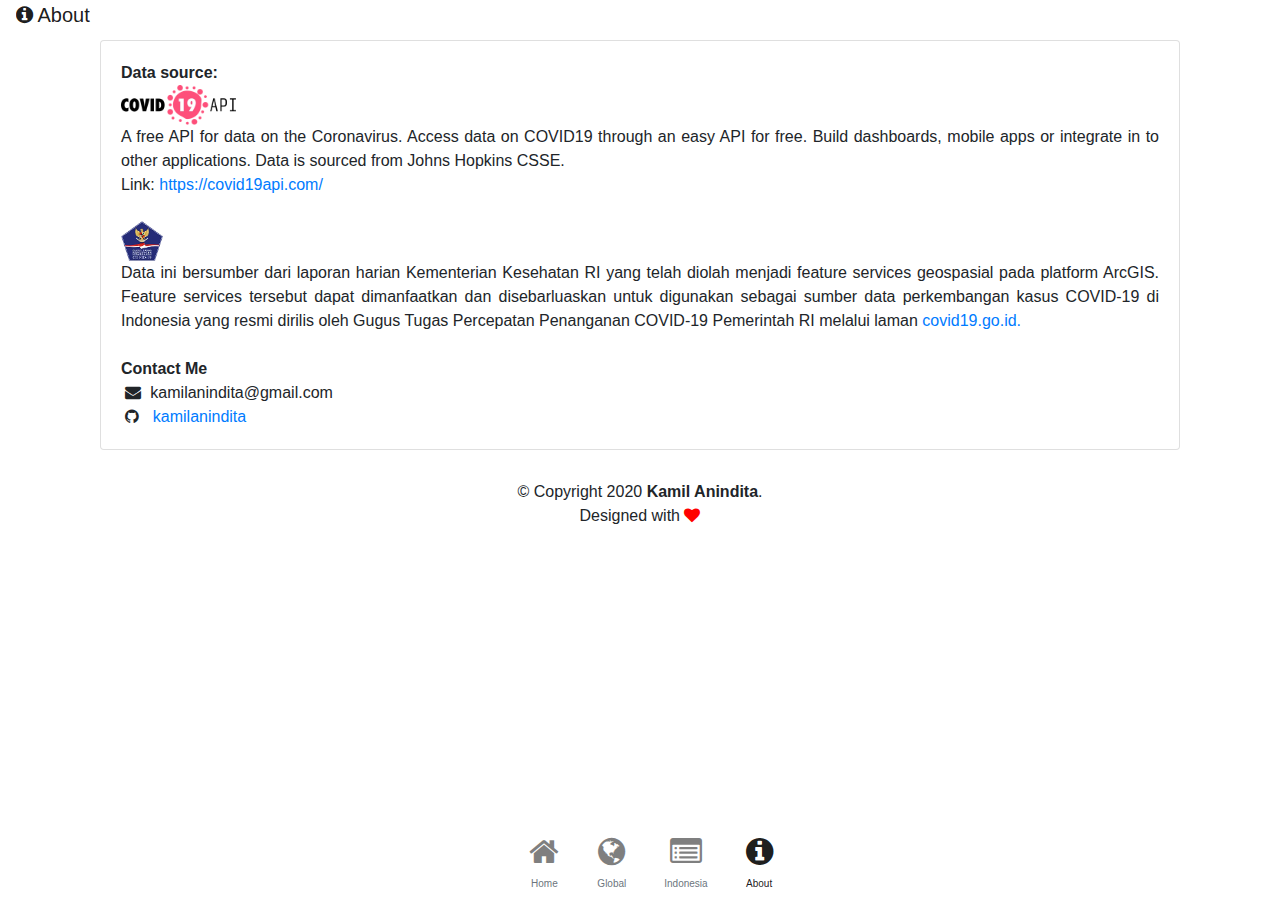
<file: about.html>
<!DOCTYPE html>
<html lang="en">
<head>
  <meta charset="utf-8">
  <meta name="description" content="Monitoring kasus covid di dunia dan indonesia dengan data berasal dari covid19api dan Kemenkes RI">
  <meta http-equiv="X-UA-Compatible" content="ie=edge">
  <meta name="viewport" content="width=device-width, initial-scale=1.0">
  <meta name="theme-color" content="#2196f3"/>
  <link rel="manifest" href="/manifest.json">
  <link rel="apple-touch-icon" href="/images/icons/icon192.png">
  <!-- Favicons -->
  <link rel="icon" type="image/png" href="/images/icon.png">
  <link href="https://maxcdn.bootstrapcdn.com/font-awesome/4.7.0/css/font-awesome.min.css" rel="stylesheet">
  <link rel="stylesheet" href="https://stackpath.bootstrapcdn.com/bootstrap/4.3.1/css/bootstrap.min.css" integrity="sha384-ggOyR0iXCbMQv3Xipma34MD+dH/1fQ784/j6cY/iJTQUOhcWr7x9JvoRxT2MZw1T" crossorigin="anonymous">
  <title>Monvid-19</title>
  <style>
	/* header */
	.navbar-nav.mx-auto.text-center a {
		margin-left: 22px;
	}
	
	/* footer */
	.footer {
		margin-top: 30px;
		left: 0;
		bottom: 0;
		width: 100%;
		text-align: center;
	}
  </style>
</head>
<body>

<header>
    <nav class="navbar fixed-top navbar-expand-lg navbar-light bg-white" style="height:40px;">
      <a class="navbar-brand active" href="about.html" style="margin-top:-10px;"><i class=" fa fa-info-circle fa-1x"></i> About</a>
    </nav>

    <nav class="navbar fixed-bottom navbar-expand navbar-light bg-white" style="height:70px;">
      <div class="collapse navbar-collapse" id="navbarNavAltMarkup">
        <div class="navbar-nav mx-auto text-center">
          <a class="nav-item nav-link" href="index.html">
            <i class="fa fa-home fa-2x"></i><br>
            <small style="font-size:10px;" class="text-muted">Home</small>
          </a>
          <a class="nav-item nav-link" href="details_global.html">
            <i class="fa fa-globe fa-2x"></i><br>
            <small style="font-size:10px;" class="text-muted">Global</small></a>
          <a class="nav-item nav-link" href="details_indonesia.html">
            <i class="fa fa-list-alt fa-2x"></i><br>
            <small style="font-size:10px;" class="text-muted">Indonesia</small></a>
          <a class="nav-item nav-link active" href="about.html">
            <i class=" fa fa-info-circle fa-2x"></i><br>
            <small style="font-size:10px;">About</small></a>
        </div>
      </div>
    </nav>
</header>

<div style="margin-top:40px;" class="container">
  <div class="container-fluid">
    <div class="card text-center">
  <div class="card-body">
    <p class="card-text text-justify">
    <strong>Data source:</strong><br>
    <img  style="text-align:center;" src="/images/logo-covid19api.webp" alt="" height="40px" ><br>
    A free API for data on the Coronavirus.
    Access data on COVID19 through an easy API for free. Build dashboards, mobile apps or integrate in to other applications. Data is sourced from Johns Hopkins CSSE.<br>
    Link: <a href="https://covid19api.com/">https://covid19api.com/</a>
    <br><br>
    <img  style="text-align:center;" src="/images/logo-gugas.webp" alt="" height="40px" ><br>
    Data ini bersumber dari laporan harian Kementerian Kesehatan RI yang telah diolah menjadi feature services geospasial pada platform ArcGIS. Feature services tersebut dapat dimanfaatkan dan disebarluaskan untuk digunakan sebagai sumber data perkembangan kasus COVID-19 di Indonesia yang resmi dirilis oleh Gugus Tugas Percepatan Penanganan COVID-19 Pemerintah RI melalui laman <a href="https://covid19.go.id">covid19.go.id.</a>
    <br><br>
    <strong>Contact Me</strong><br>
    &nbsp;<i class="fa fa-envelope"></i>&nbsp;&nbsp;kamilanindita@gmail.com <br>
    &nbsp;<i class="fa fa-github"></i>&nbsp;&nbsp;&nbsp;<a href="https://github.com/kamilanindita">kamilanindita</a><br>
    </p>
  </div>
</div>

  </div>
</div>


<!-- Footer -->
<footer class="footer">
  <div class="container">
    <div class="copyright">
          &copy; Copyright 2020 <strong>Kamil Anindita</strong>.
        </div>
        <div class="credits">
          Designed with <strong><i class="fa fa-heart" style="color:red"></i></strong></a>
        </div>
  </div>
</footer>
<br>
<br>
<br>

<script src="https://code.jquery.com/jquery-3.3.1.slim.min.js" integrity="sha384-q8i/X+965DzO0rT7abK41JStQIAqVgRVzpbzo5smXKp4YfRvH+8abtTE1Pi6jizo" crossorigin="anonymous"></script>
<script src="https://cdnjs.cloudflare.com/ajax/libs/popper.js/1.14.7/umd/popper.min.js" integrity="sha384-UO2eT0CpHqdSJQ6hJty5KVphtPhzWj9WO1clHTMGa3JDZwrnQq4sF86dIHNDz0W1" crossorigin="anonymous"></script>
<script src="https://stackpath.bootstrapcdn.com/bootstrap/4.3.1/js/bootstrap.min.js" integrity="sha384-JjSmVgyd0p3pXB1rRibZUAYoIIy6OrQ6VrjIEaFf/nJGzIxFDsf4x0xIM+B07jRM" crossorigin="anonymous"></script>
<script src="/js/main.js"></script>


</body>
</html>
</file>
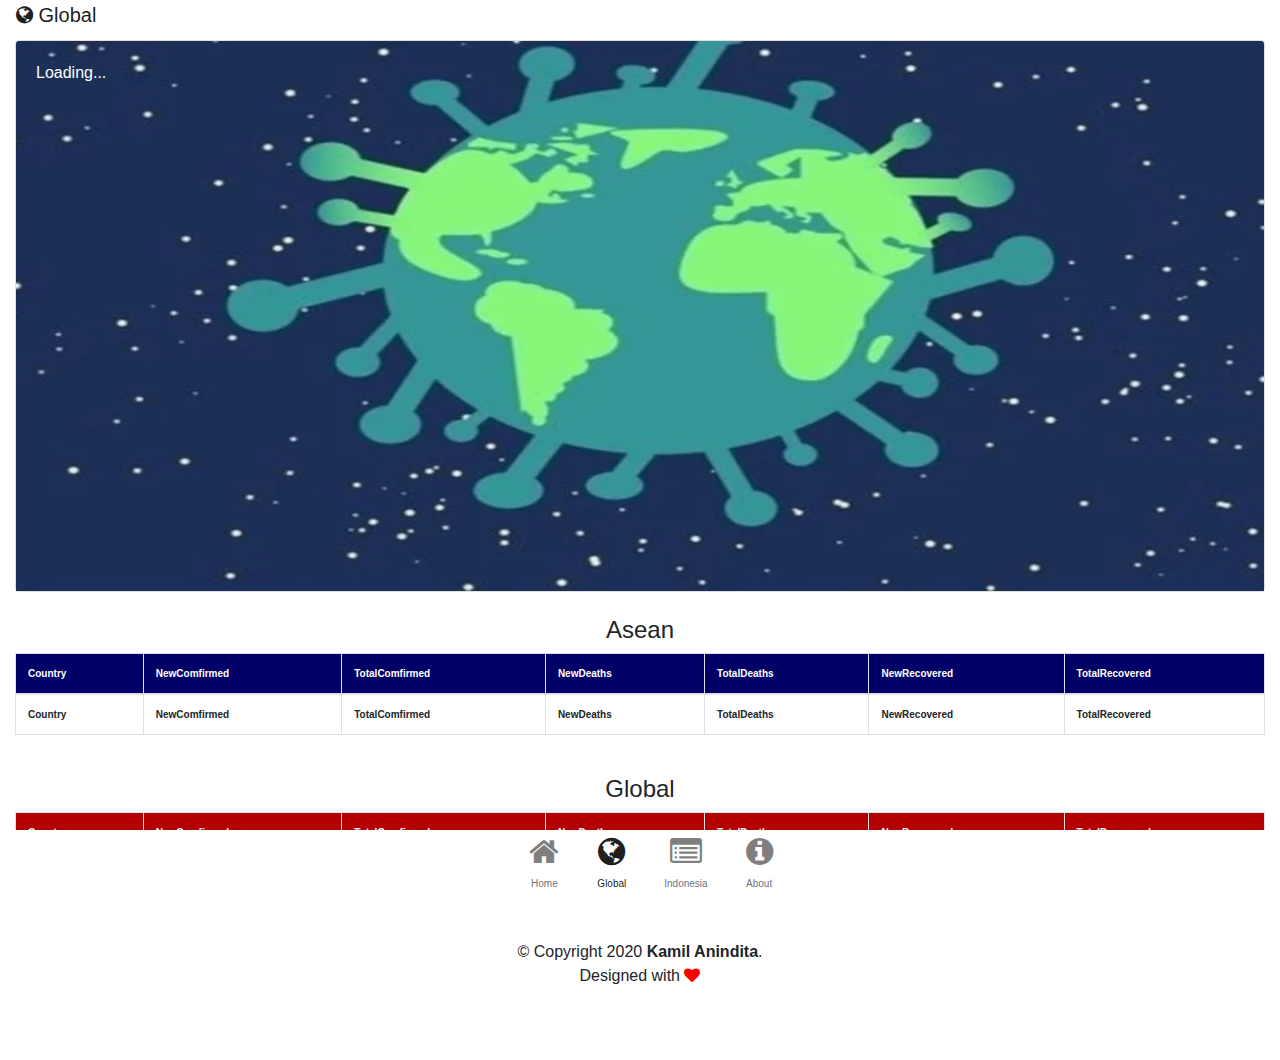
<file: details_global.html>
<!DOCTYPE html>
<html lang="en">
<head>
  <meta charset="utf-8">
  <meta name="description" content="Monitoring kasus covid di dunia dan indonesia dengan data berasal dari covid19api dan Kemenkes RI">
  <meta http-equiv="X-UA-Compatible" content="ie=edge">
  <meta name="viewport" content="width=device-width, initial-scale=1.0">
  <meta name="theme-color" content="#2196f3"/>
  <link rel="manifest" href="/manifest.json">
  <link rel="apple-touch-icon" href="/images/icons/icon192.png">
  <!-- Favicons -->
  <link rel="icon" type="image/png" href="/images/icon.png">
  <link href="https://maxcdn.bootstrapcdn.com/font-awesome/4.7.0/css/font-awesome.min.css" rel="stylesheet">
  <link rel="stylesheet" href="https://stackpath.bootstrapcdn.com/bootstrap/4.3.1/css/bootstrap.min.css" integrity="sha384-ggOyR0iXCbMQv3Xipma34MD+dH/1fQ784/j6cY/iJTQUOhcWr7x9JvoRxT2MZw1T" crossorigin="anonymous">
  <link href="https://cdn.datatables.net/1.10.21/css/dataTables.bootstrap4.min.css" rel="stylesheet">
  <title>Monvid-19</title>
  <style>
	/* header */
	.navbar-nav.mx-auto.text-center a {
		margin-left: 22px;
	}
	
	/* footer */
	.footer {
		margin-top: 30px;
		left: 0;
		bottom: 0;
		width: 100%;
		text-align: center;
	}
  </style>
</head>
<body>
<header>
    <nav class="navbar fixed-top navbar-expand-lg navbar-light bg-white" style="height:40px;">
      <a class="navbar-brand active" href="details_global.html" style="margin-top:-10px;"><i class=" fa fa-globe fa-1x"></i> Global</a>
    </nav>

    <nav class="navbar fixed-bottom navbar-expand navbar-light bg-white" style="height:70px;">
      <div class="collapse navbar-collapse" id="navbarNavAltMarkup">
        <div class="navbar-nav mx-auto text-center">
          <a class="nav-item nav-link" href="index.html">
            <i class="fa fa-home fa-2x"></i><br>
            <small style="font-size:10px;" class="text-muted">Home</small>
          </a>
          <a class="nav-item nav-link active" href="details_global.html">
            <i class="fa fa-globe fa-2x"></i><br>
            <small style="font-size:10px;">Global</small></a>
          <a class="nav-item nav-link" href="details_indonesia.html">
            <i class="fa fa-list-alt fa-2x"></i><br>
            <small style="font-size:10px;" class="text-muted">Indonesia</small></a>
          <a class="nav-item nav-link" href="about.html">
            <i class="fa fa-info-circle fa-2x"></i><br>
            <small style="font-size:10px;" class="text-muted">About</small></a>
        </div>
      </div>
    </nav>
</header>


<div style="margin-top:40px;" class="container-fluid">
    <div class="row">
      <div class="col-sm-12">
        <div class="card text-white">
          <img class="card-img-top" src="/images/global.webp" style="min-height:200px;max-height:550px" alt="global">
          <div class="card-img-overlay">
            <div id="globals" class="card-text">Loading...</div>
          </div>
        </div>
      </div>
    </div>
  </div>
  <br>
  <div class="container-fluid">
    <h4 class="text-center">Asean</h4>
    <div class="table-responsive" style="font-size:10px;">
    <table id="tbl_asean" class="table table-striped table-bordered" style="width:100%;">
            <thead>
                <tr style="background-color:#000066; color:#fff">
                    <th>Country</th>
                    <th>NewComfirmed</th>
                    <th>TotalComfirmed</th>
                    <th>NewDeaths</th>
                    <th>TotalDeaths</th>
                    <th>NewRecovered</th>
                    <th>TotalRecovered</th>
                </tr>
            </thead>
            <tbody id="tabel_asean">
            </tbody>
            <tfoot>
                <tr>
                    <th>Country</th>
                    <th>NewComfirmed</th>
                    <th>TotalComfirmed</th>
                    <th>NewDeaths</th>
                    <th>TotalDeaths</th>
                    <th>NewRecovered</th>
                    <th>TotalRecovered</th>
                </tr>
            </tfoot>
        </table>
      </div>
  </div>
  <br>
  <div class="container-fluid">
    <h4 class="text-center">Global</h4>
    <div class="table-responsive" style="font-size:10px;">
    <table id="tbl_country" class="table table-striped table-bordered" style="width:100%;">
            <thead>
                <tr style="background-color:#b30000; color:#fff">
                    <th>Country</th>
                    <th>NewComfirmed</th>
                    <th>TotalComfirmed</th>
                    <th>NewDeaths</th>
                    <th>TotalDeaths</th>
                    <th>NewRecovered</th>
                    <th>TotalRecovered</th>
                </tr>
            </thead>
            <tbody id="tabel_country">
            </tbody>
            <tfoot>
                <tr>
                    <th>Country</th>
                    <th>NewComfirmed</th>
                    <th>TotalComfirmed</th>
                    <th>NewDeaths</th>
                    <th>TotalDeaths</th>
                    <th>NewRecovered</th>
                    <th>TotalRecovered</th>
                </tr>
            </tfoot>
        </table>
      </div>
</div>


<!-- Footer -->
<footer class="footer">
  <div class="container">
    <div class="copyright">
          &copy; Copyright 2020 <strong>Kamil Anindita</strong>.
        </div>
        <div class="credits">
          Designed with <strong><i class="fa fa-heart" style="color:red"></i></strong></a>
        </div>
  </div>
</footer>
<br>
<br>
<br>

<script  type="text/javascript" src="https://code.jquery.com/jquery-3.5.1.js"></script>
<script src="https://cdnjs.cloudflare.com/ajax/libs/popper.js/1.14.7/umd/popper.min.js" integrity="sha384-UO2eT0CpHqdSJQ6hJty5KVphtPhzWj9WO1clHTMGa3JDZwrnQq4sF86dIHNDz0W1" crossorigin="anonymous"></script>
<script src="https://stackpath.bootstrapcdn.com/bootstrap/4.3.1/js/bootstrap.min.js" integrity="sha384-JjSmVgyd0p3pXB1rRibZUAYoIIy6OrQ6VrjIEaFf/nJGzIxFDsf4x0xIM+B07jRM" crossorigin="anonymous"></script>
<script src="/js/main.js"></script>

<script  type="text/javascript" src="https://cdn.datatables.net/1.10.21/js/jquery.dataTables.min.js"></script>
<script  type="text/javascript" src="https://cdn.datatables.net/1.10.21/js/dataTables.bootstrap4.min.js"></script>

<script>
$(document).ready(function(){

  $.get("https://api.covid19api.com/summary", function(data){
    //summary globals
    var dataResults ="<table>"
                    +"<tr>"
                    +"<td><strong>NewConfirmed</strong></td>"
                    +"<td><strong>: "+ data.Global.NewConfirmed +"</strong></td>"
                    +"</tr>"
                    +"<tr>"
                    +"<td><strong>TotalConfirmed</strong></td>"
                    +"<td><strong>: "+ data.Global.TotalConfirmed +"</strong></td>"
                    +"</tr>"
                    +"<tr>"
                    +"<td><strong>NewDeaths</strong></td>"
                    +"<td><strong>: "+ data.Global.NewDeaths +"</strong></td>"
                    +"</tr>"
                    +"<tr>"
                    +"<td><strong>TotalDeaths</strong></td>"
                    +"<td><strong>: "+ data.Global.TotalDeaths +"</strong></td>"
                    +"</tr>"
                    +"<tr>"
                    +"<td><strong>NewRecovered</strong></td>"
                    +"<td><strong>: "+ data.Global.NewRecovered +"</strong></td>"
                    +"</tr>"
                    +"<tr>"
                    +"<td><strong>TotalRecovered</strong></td>"
                    +"<td><strong>: "+ data.Global.TotalRecovered +"</strong></td>"
                    +"</tr>"
                    +"</table>";
    $('#globals').html(dataResults)

    //asean
    var dataAseanResults;
    $.each(data.Countries, function(key, items){
      if(items.CountryCode == 'BN' || items.CountryCode == 'ID' || items.CountryCode == 'KH' || items.CountryCode == 'LA' || items.CountryCode == 'MM' || items.CountryCode == 'MY' || items.CountryCode == 'PH' || items.CountryCode == 'SG' || items.CountryCode == 'TH' || items.CountryCode == 'TL' || items.CountryCode == 'VN'){
        dataAseanResults +="<tr>"
                      +"<th>" + items.Country +"</th>"
                      +"<td>" + items.NewConfirmed +"</td>"
                      +"<td>" + items.TotalConfirmed +"</td>"
                      +"<td>" + items.NewDeaths +"</td>"
                      +"<td>" + items.TotalDeaths +"</td>"
                      +"<td>" + items.NewRecovered +"</td>"
                      +"<td>" + items.TotalRecovered +"</td>"
                      "</tr>";
      }
    })
    $('#tabel_asean').html(dataAseanResults)
    $('#tbl_asean').DataTable( {
        "lengthMenu": [[5, 8, -1], [5, 8, "All"]]
    } );
    //global
    var dataCountryResults=''
    $.each(data.Countries, function(key, items){
    dataCountryResults +="<tr>"
                    +"<th>" + items.Country +"</th>"
                    +"<td>" + items.NewConfirmed +"</td>"
                    +"<td>" + items.TotalConfirmed +"</td>"
                    +"<td>" + items.NewDeaths +"</td>"
                    +"<td>" + items.TotalDeaths +"</td>"
                    +"<td>" + items.NewRecovered +"</td>"
                    +"<td>" + items.TotalRecovered +"</td>"
                    "</tr>";
    })
    $('#tabel_country').html(dataCountryResults)
    $('#tbl_country').DataTable( {
        "lengthMenu": [[5, 10, 25, 50, 100], [5, 10, 25, 50, 100]]
    } );

  //end get
  })


})
</script>

</body>
</html>
</file>
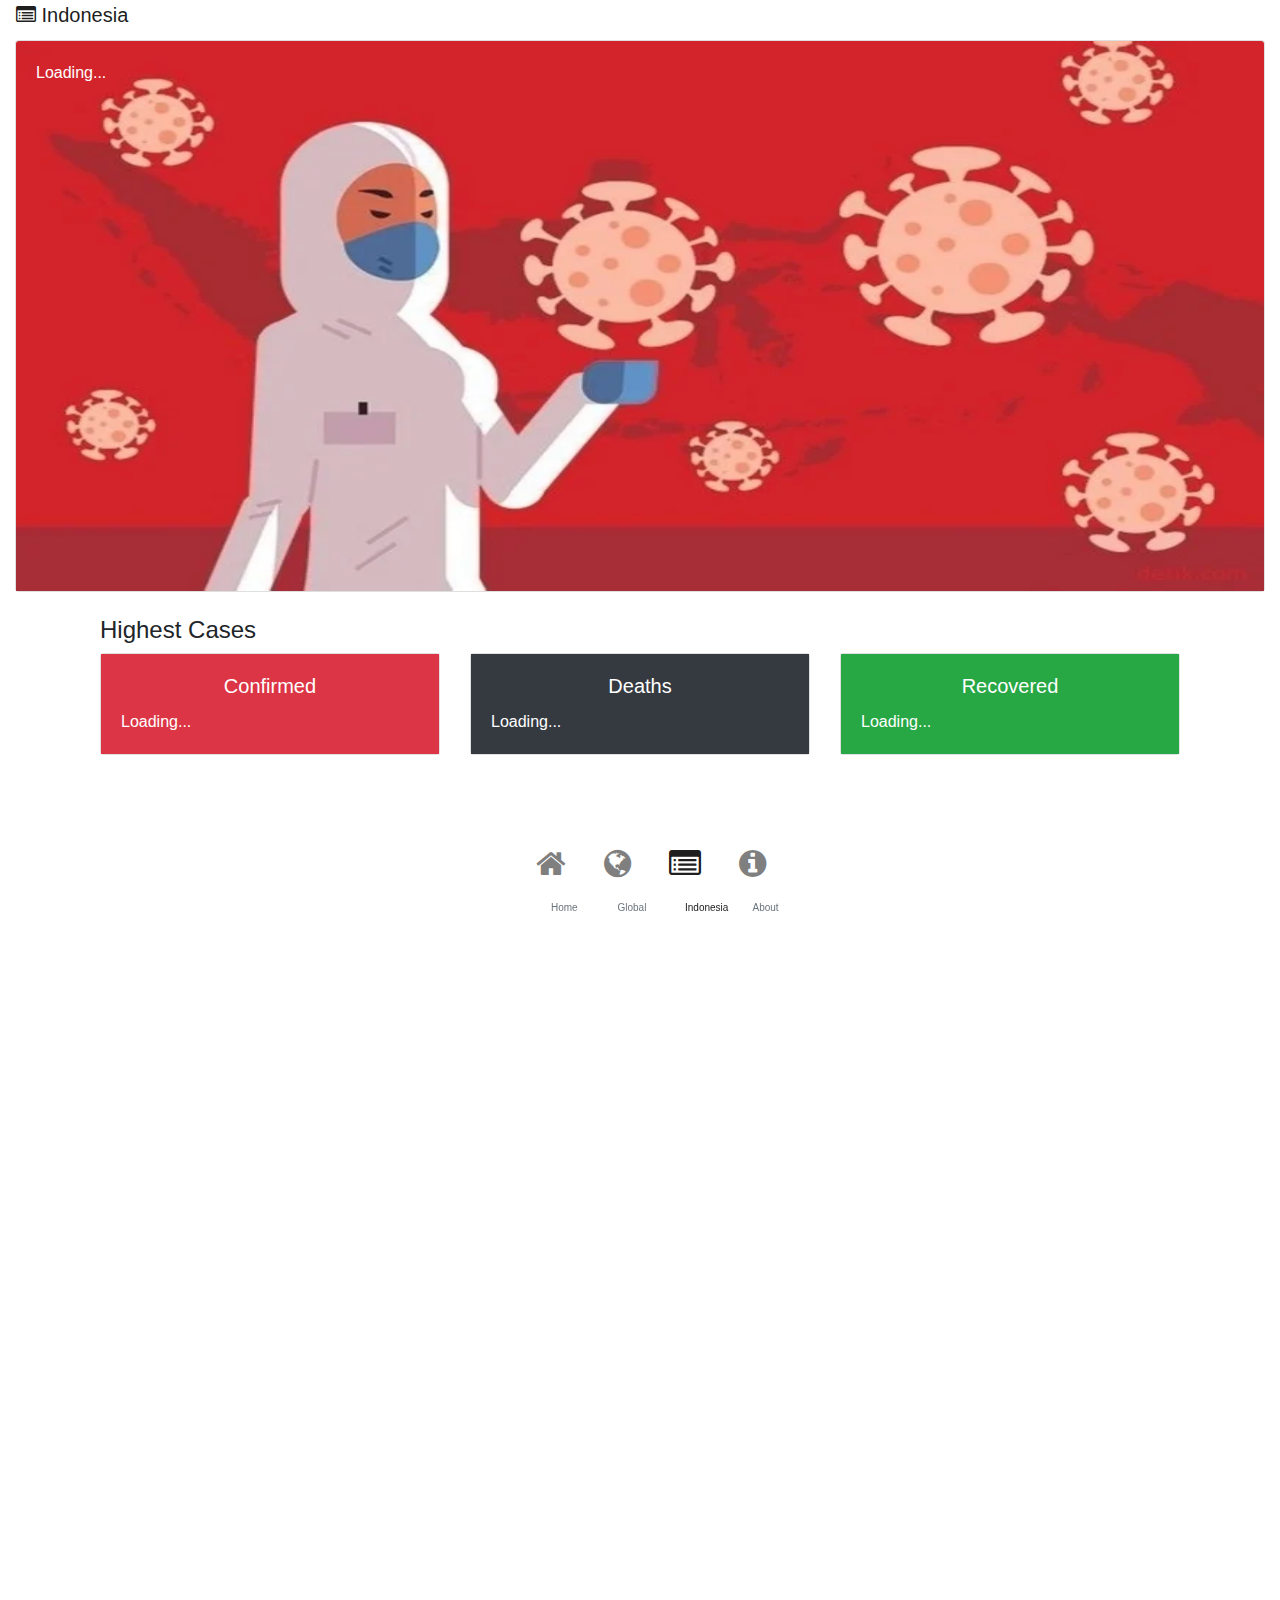
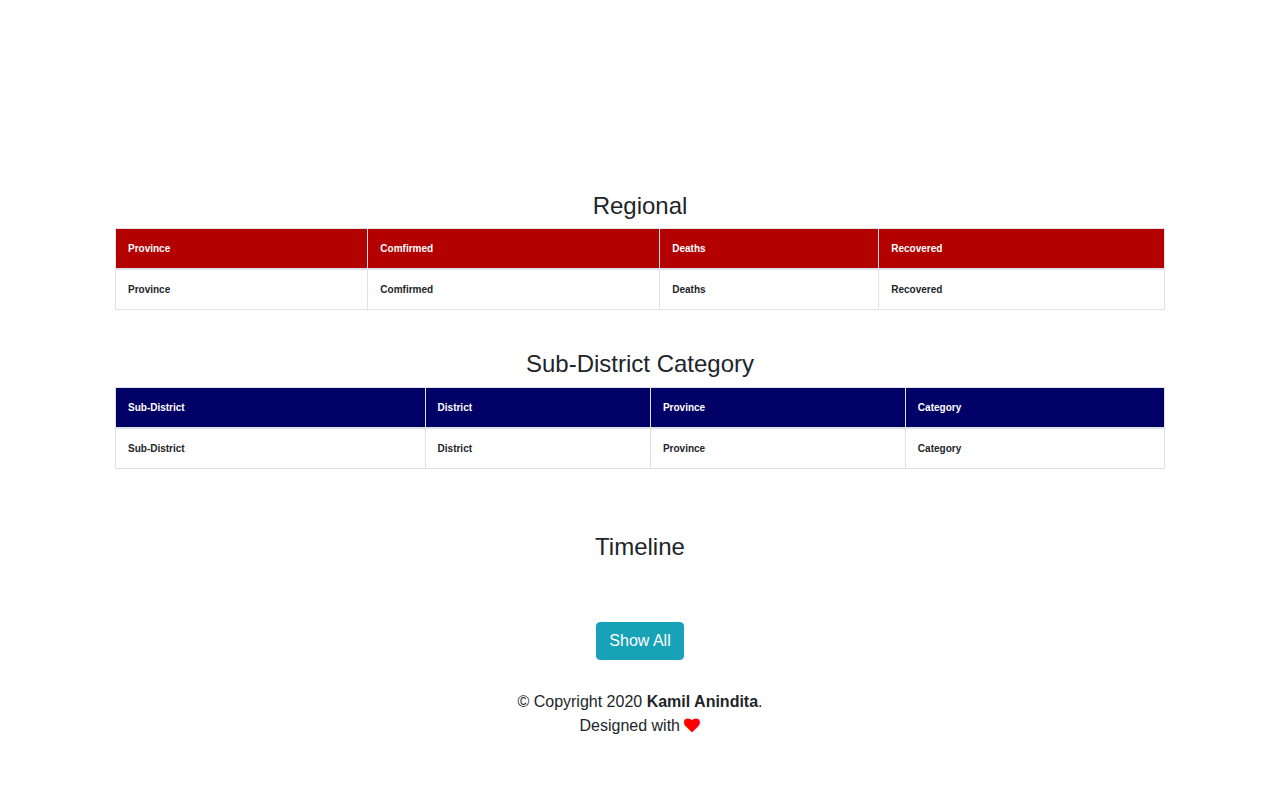
<file: details_indonesia.html>
<!DOCTYPE html>
<html lang="en">
<head>
  <meta charset="utf-8">
  <meta name="description" content="Monitoring kasus covid di dunia dan indonesia dengan data berasal dari covid19api dan Kemenkes RI">
  <meta http-equiv="X-UA-Compatible" content="ie=edge">
  <meta name="viewport" content="width=device-width, initial-scale=1.0">
  <meta name="theme-color" content="#2196f3"/>
  <link rel="apple-touch-icon" href="/images/icons/icon192.png">

  <link rel="manifest" href="/manifest.json">
  <!-- Favicons -->
  <link rel="icon" type="image/png" href="/images/icon.png">
  <link href="https://maxcdn.bootstrapcdn.com/font-awesome/4.7.0/css/font-awesome.min.css" rel="stylesheet">
  <link rel="stylesheet" href="/css/timeline.css">
  <link rel="stylesheet" href="https://stackpath.bootstrapcdn.com/bootstrap/4.3.1/css/bootstrap.min.css" integrity="sha384-ggOyR0iXCbMQv3Xipma34MD+dH/1fQ784/j6cY/iJTQUOhcWr7x9JvoRxT2MZw1T" crossorigin="anonymous">
  <link href="https://cdn.datatables.net/1.10.21/css/dataTables.bootstrap4.min.css" rel="stylesheet">
  <title>Monvid-19</title>
  <style>
	/* header */
	.navbar-nav.mx-auto.text-center a {
		margin-left: 22px;
	}

	/* footer */
	.footer {
		margin-top: 30px;
		left: 0;
		bottom: 0;
		width: 100%;
		text-align: center;
	}

	/* chart */
	.highcharts-figure, .highcharts-data-table table {
	min-width: 270px;
	max-width: 1200px;
	margin: 1em auto;
	}

	.highcharts-data-table table {
	font-family: Verdana, sans-serif;
	border-collapse: collapse;
	border: 1px solid #EBEBEB;
	margin: 10px auto;
	text-align: center;
	width: 100%;
	max-width: 500px;
	}
	.highcharts-data-table caption {
	  padding: 1em 0;
	  font-size: 1.2em;
	  color: #555;
	}
	.highcharts-data-table th {
	font-weight: 600;
	  padding: 0.5em;
	}
	.highcharts-data-table td, .highcharts-data-table th, .highcharts-data-table caption {
	  padding: 0.5em;
	}
	.highcharts-data-table thead tr, .highcharts-data-table tr:nth-child(even) {
	  background: #f8f8f8;
	}
	.highcharts-data-table tr:hover {
	  background: #f1f7ff;
	}

 .embed-container {
   position: relative; padding-bottom: 80%; height: 0; max-width: 100%;}
 .embed-container iframe, .embed-container object, .embed-container iframe{
   position: absolute; top: 0; left: 0; width: 100%; height: 100%;}
  small{
    position: absolute; z-index: 40; bottom: 0; margin-bottom: -15px;}
  </style>
</head>
<body>
<header>

    <nav class="navbar fixed-top navbar-expand-lg navbar-light bg-white" style="height:40px;">
      <a class="navbar-brand active" href="details_indonesia.html" style="margin-top:-10px;"><i class=" fa fa-list-alt fa-1x"></i> Indonesia</a>
    </nav>

    <nav class="navbar fixed-bottom navbar-expand navbar-light bg-white" style="height:70px;">
      <div class="collapse navbar-collapse" id="navbarNavAltMarkup">
        <div class="navbar-nav mx-auto text-center">
          <a class="nav-item nav-link" href="index.html">
            <i class="fa fa-home fa-2x"></i><br>
            <small style="font-size:10px;" class="text-muted">Home</small>
          </a>
          <a class="nav-item nav-link" href="details_global.html">
            <i class="fa fa-globe fa-2x"></i><br>
            <small style="font-size:10px;" class="text-muted">Global</small></a>
          <a class="nav-item nav-link active" href="details_indonesia.html">
            <i class="fa fa-list-alt fa-2x"></i><br>
            <small style="font-size:10px;">Indonesia</small></a>
          <a class="nav-item nav-link" href="about.html">
            <i class="fa fa-info-circle fa-2x"></i><br>
            <small style="font-size:10px;" class="text-muted">About</small></a>
        </div>
      </div>
    </nav>
</header>


<div style="margin-top:40px;" class="container-fluid">
    <div class="row">
      <div class="col-sm-12">
        <div class="card text-white">
          <img class="card-img-top" src="/images/indo.webp" style="min-height:200px;max-height:550px" alt="indonesia">
          <div class="card-img-overlay">
            <div id="indonesia" class="card-text">Loading...</div>
          </div>
        </div>
      </div>
    </div>
  </div>
</div>
<br>
<div class="container">
  <div class="container-fluid">
    <h4>Highest Cases</h4>
    <div class="row">
      <div class="col-sm-4" style="max-height:110px">
        <div class="card text-white">
          <div class="card-body bg-danger">
            <h5 class="card-title text-center">Confirmed</h5>
            <div id="confirmed" class="card-text">Loading...</div>
          </div>
        </div>
      </div>
      <div class="col-sm-4" style="max-height:110px">
        <div class="card text-white">
          <div class="card-body bg-dark">
            <h5 class="card-title text-center">Deaths</h5>
            <div id="meninggal" class="card-text">Loading...</div>
          </div>
        </div>
      </div>
      <div class="col-sm-4" style="max-height:20px">
          <div class="card text-white">
            <div class="card-body bg-success">
              <h5 class="card-title text-center">Recovered</h5>
              <div id="sembuh" class="card-text">Loading...</div>
            </div>
          </div>
      </div>
    </div>
  </div>
</div>
<br>
<br>
<br>
<div class="container">
  <div class="container-fluid">
    <figure class="highcharts-figure">
        <div id="container"></div>
    </figure>
    <br>
    <h4>ArcGIS</h4>
    <div class="embed-container"><iframe width="500" height="300" frameborder="0" scrolling="no" marginheight="0" marginwidth="0" title="Covid-19 di Indonesia Terkonfirmasi : 27.549; Sembuh: 7.935; Meninggal: 1.663 (2 Juni 2020)" src="//www.arcgis.com/apps/Embed/index.html?webmap=7b6a31c5054342018a99490048e4190e&extent=87.9643,-12.6364,152.8276,29.0021&zoom=true&previewImage=false&scale=true&disable_scroll=true&theme=light"></iframe></div>
    <br>
</div>
<div class="container">
  <div class="container-fluid">
    <h4 class="text-center">Regional</h4>
    <div class="table-responsive" style="font-size:10px;">
    <table id="tbl_provinsi" class="table table-striped table-bordered" style="width:100%;">
            <thead>
                <tr style="background-color:#b30000;color:#fff;">
                    <th>Province</th>
                    <th>Comfirmed</th>
                    <th>Deaths</th>
                    <th>Recovered</th>
                </tr>
            </thead>
            <tbody id="tabel_provinsi">
            </tbody>
            <tfoot>
                <tr>
                    <th>Province</th>
                    <th>Comfirmed</th>
                    <th>Deaths</th>
                    <th>Recovered</th>
                </tr>
            </tfoot>
        </table>
      </div>
  </div>
</div>
<br>
<div class="container">
  <div class="container-fluid">
    <h4 class="text-center">Sub-District Category</h4>
    <div class="table-responsive" style="font-size:10px;">
    <table id="tbl_kecamatan" class="table table-striped table-bordered" style="width:100%;">
            <thead>
                <tr style="background-color:#000066;color:#fff;">
                    <th>Sub-District</th>
                    <th>District</th>
                    <th>Province</th>
                    <th>Category</th>
                </tr>
            </thead>
            <tbody id="tabel_kecamatan">
            </tbody>
            <tfoot>
                <tr>
                    <th>Sub-District</th>
                    <th>District</th>
                    <th>Province</th>
                    <th>Category</th>
                </tr>
            </tfoot>
        </table>
      </div>
  </div>
</div>
<br>
<div class="container">
  <div class="container-fluid">
  <br>
    <h4 class="card-title text-center">Timeline</h4>
    <br>
    <div class="row">
        <div class="col-md-12">
            <div class="main-timeline4">
                <div id="timeline"></div>
                <div id="alltimeline" style="display:none;"></div>
            </div>
            <br>
            <div class="text-center">
              <button class="btn btn-info" onclick="myTimeline()" id="btn-timeline">Show All</button>
			</div>
        </div>
    </div>
  </div>
</div>


<!-- Footer -->
<footer class="footer">
  <div class="container">
    <div class="copyright">
          &copy; Copyright 2020 <strong>Kamil Anindita</strong>.
        </div>
        <div class="credits">
          Designed with <strong><i class="fa fa-heart" style="color:red"></i></strong></a>
        </div>
  </div>
</footer>
<br>
<br>
<br>

<script  type="text/javascript" src="https://code.jquery.com/jquery-3.5.1.js"></script>
<script src="https://cdnjs.cloudflare.com/ajax/libs/popper.js/1.14.7/umd/popper.min.js" integrity="sha384-UO2eT0CpHqdSJQ6hJty5KVphtPhzWj9WO1clHTMGa3JDZwrnQq4sF86dIHNDz0W1" crossorigin="anonymous"></script>
<script src="https://stackpath.bootstrapcdn.com/bootstrap/4.3.1/js/bootstrap.min.js" integrity="sha384-JjSmVgyd0p3pXB1rRibZUAYoIIy6OrQ6VrjIEaFf/nJGzIxFDsf4x0xIM+B07jRM" crossorigin="anonymous"></script>
<script src="/js/main.js"></script>

<script src="https://code.highcharts.com/highcharts.js"></script>
<script src="https://code.highcharts.com/modules/series-label.js"></script>
<script src="https://code.highcharts.com/modules/exporting.js"></script>
<script src="https://code.highcharts.com/modules/export-data.js"></script>
<script src="https://code.highcharts.com/modules/accessibility.js"></script>


<script  type="text/javascript" src="https://cdn.datatables.net/1.10.21/js/jquery.dataTables.min.js"></script>
<script  type="text/javascript" src="https://cdn.datatables.net/1.10.21/js/dataTables.bootstrap4.min.js"></script>


<script>

function myTimeline(){
  var y = document.getElementById("timeline");
  var x = document.getElementById("alltimeline");
  if (x.style.display === "none") {
    x.style.display = "block";
    y.style.display = "none";
    document.getElementById('btn-timeline').innerHTML='Show Less'
  } else {
    x.style.display = "none";
    y.style.display = "block";
    document.getElementById('btn-timeline').innerHTML='Show All'
  }
}

$(document).ready(function(){

  $.get("https://services5.arcgis.com/VS6HdKS0VfIhv8Ct/arcgis/rest/services/Statistik_Perkembangan_COVID19_Indonesia/FeatureServer/0/query?where=1%3D1&objectIds=&time=&resultType=none&outFields=*&returnIdsOnly=false&returnUniqueIdsOnly=false&returnCountOnly=false&returnDistinctValues=false&cacheHint=false&orderByFields=&groupByFieldsForStatistics=&outStatistics=&having=&resultOffset=&resultRecordCount=&sqlFormat=none&f=pjson&token=", function(data){
    var obj = JSON.parse(data);
    //paling Tertinggi
    var jml_baru_per_hari=[]
    var jml_meni_per_hari=[]
    var jml_semb_per_hari=[]
    var hari=[]
    var resultDataTimeline=''
    var arr=[]
	var lessarr=[]
    $.each(obj.features, function(key, items){
      if (items.attributes.Jumlah_Kasus_Kumulatif !=null) {
        var ts = new Date(items.attributes.Tanggal);
        jml_baru_per_hari.push(items.attributes.Jumlah_Kasus_Baru_per_Hari)
        jml_meni_per_hari.push(items.attributes.Jumlah_Kasus_Meninggal_per_Hari)
        jml_semb_per_hari.push(items.attributes.Jumlah_Kasus_Sembuh_per_Hari)
        hari.push(ts.toDateString())

        resultDataTimeline ="<div class='timeline'>"
            +"<span class='timeline-icon'></span>"
            +"<span class='year'>" + ts.toDateString() + "</span>"
            +"<div class='timeline-content'>"
            +"<p class='description'>"
            +"NewConfirmed   : " + items.attributes.Jumlah_Kasus_Baru_per_Hari +"<br>"
            +"TotalConfirmed   : " + items.attributes.Jumlah_Kasus_Kumulatif +"<br>"
            +"NewDeaths      : " + items.attributes.Jumlah_Kasus_Meninggal_per_Hari +"<br>"
            +"TotalDeaths      : " + items.attributes.Jumlah_Pasien_Meninggal +"<br>"
            +"NewRecovered   : " + items.attributes.Jumlah_Kasus_Sembuh_per_Hari +"<br>"
            +"TotalRecovered   : " + items.attributes.Jumlah_Pasien_Sembuh +"</p>"
            "</div></div>";
        arr.push(resultDataTimeline)
      }
    })

    var positifMax=Math.max(...jml_baru_per_hari)
    var indexPos = jml_baru_per_hari.indexOf(positifMax);

    var meninggalMax=Math.max(...jml_meni_per_hari)
    var indexMen = jml_meni_per_hari.indexOf(meninggalMax);

    var sembuhMax=Math.max(...jml_semb_per_hari)
    var indexSem = jml_semb_per_hari.indexOf(sembuhMax);

    var postPositif ="<div class='text-center'>"
                    +"<p><strong>"
                    + hari[indexPos] +"<br>"
                    + positifMax
                    + "</strong></p>"
                    "</div>";

    var postMeninggal ="<div class='text-center'>"
                    +"<p><strong>"
                    + hari[indexMen] +"<br>"
                    + meninggalMax
                    + "</strong></p>"
                    "</div>";

    var postSembuh ="<div class='text-center'>"
                    +"<p><strong>"
                    + hari[indexSem] +"<br>"
                    + sembuhMax
                    + "</strong></p>"
                    "</div>";

    $('#confirmed').html(postPositif)
    $('#meninggal').html(postMeninggal)
    $('#sembuh').html(postSembuh)
    arr.reverse()
    $('#alltimeline').html(arr)
    lessarr=arr.slice(0, 10);
    $('#timeline').html(lessarr)

    Highcharts.chart('container', {

      title: {
          text: 'Statistics of Coronavirus Cases'
      },

      subtitle: {
          text: 'Source: covid19.go.id.'
      },
      xAxis: {
          categories: hari
      },
      legend: {
          layout: 'vertical',
          align: 'right',
          verticalAlign: 'middle'
      },
      credits: {
          enabled: false
      },
      series: [{
          name: 'Confirmed',
          data: jml_baru_per_hari,
      },{
          name: 'Deaths',
          data: jml_meni_per_hari,
      },{
          name: 'Recovered',
          data: jml_semb_per_hari,
      }
    ],

      responsive: {
          rules: [{
              condition: {
                  maxWidth: 500
              },
              chartOptions: {
                  legend: {
                      layout: 'horizontal',
                      align: 'center',
                      verticalAlign: 'bottom'
                  }
              }
          }]
      }

    });

  })

//Regional
  $.get("https://services5.arcgis.com/VS6HdKS0VfIhv8Ct/arcgis/rest/services/COVID19_Indonesia_per_Provinsi/FeatureServer/0/query?where=1%3D1&outFields=*&outSR=4326&f=json", function(data){
    var obj = JSON.parse(data);
    var dataProvinsiResults=''
    $.each(obj.features, function(key, items){
      dataProvinsiResults +=
                    "<tr>"
                    +"<td>" + items.attributes.Provinsi +"</td>"
                    +"<td>" + items.attributes.Kasus_Posi +"</td>"
                    +"<td>" + items.attributes.Kasus_Meni +"</td>"
                    +"<td>" + items.attributes.Kasus_Semb +"</td>"
                    "</tr>";
    })
    $('#tabel_provinsi').html(dataProvinsiResults)
    $('#tbl_provinsi').DataTable( {
        "lengthMenu": [[5, 10, 25, -1], [5, 10, 25, "All"]]
    } );
  })

  //kecamatan
    $.get("https://services5.arcgis.com/VS6HdKS0VfIhv8Ct/arcgis/rest/services/Kecamatan_Rawan_COVID19/FeatureServer/1/query?where=1%3D1&objectIds=&time=&resultType=none&outFields=*&returnIdsOnly=false&returnUniqueIdsOnly=false&returnCountOnly=false&returnDistinctValues=false&cacheHint=false&orderByFields=&groupByFieldsForStatistics=&outStatistics=&having=&resultOffset=&resultRecordCount=&sqlFormat=none&f=pjson&token=", function(data){
      var obj = JSON.parse(data);
      var dataKecamatanResults=''
      $.each(obj.features, function(key, items){
        dataKecamatanResults +=
                      "<tr>"
                      +"<td>" + items.attributes.kecamatan +"</td>"
                      +"<td>" + items.attributes.kabupaten +"</td>"
                      +"<td>" + items.attributes.provinsi +"</td>"
                      +"<td><strong>" + items.attributes.kategori +"</strong></td>"
                      "</tr>";
      })
      $('#tabel_kecamatan').html(dataKecamatanResults)
      $('#tbl_kecamatan').DataTable( {
          "lengthMenu": [[5, 10, 25, 50, 100], [5, 10, 25, 50,100]]
      } );
    })


})
</script>


</body>
</html>
</file>
<file: css/timeline.css>
body {
  margin-top: 20px;
  background-color: #fff;
  }

  /*timeline4*/

  /******************* Timeline Demo - 8 *****************/

  .main-timeline4 {
      overflow: hidden;
      position: relative
  }

  .main-timeline4:after,
  .main-timeline4:before {
      content: "";
      display: block;
      width: 100%;
      clear: both
  }

  .main-timeline4:before {
      content: "";
      width: 3px;
      height: 100%;
      background: #d6d5d5;
      position: absolute;
      top: 30px;
      left: 50%
  }

  .main-timeline4 .timeline {
      width: 50%;
      float: left;
      padding-right: 30px;
      position: relative
  }

  .main-timeline4 .timeline-icon {
      width: 32px;
      height: 32px;
      border-radius: 50%;
      background: #fff;
      border: 3px solid #fe6847;
      position: absolute;
      top: 5.5%;
      right: -17.5px
  }

  .main-timeline4 .year {
      display: block;
      padding: 10px;
      margin: 0;
      font-size: 30px;
      color: #fff;
      border-radius: 0 50px 50px 0;
      background: #fe6847;
      text-align: center;
      position: relative
  }

  .main-timeline4 .year:before {
      content: "";
      border-top: 35px solid #f59c8b;
      border-left: 35px solid transparent;
      position: absolute;
      bottom: -35px;
      left: 0
  }

  .main-timeline4 .timeline-content {
      padding: 30px 20px;
      margin: 0 45px 0 35px;
      background: #f2f2f2
  }

  .main-timeline4 .title {
      font-size: 19px;
      font-weight: 700;
      color: #504f54;
      margin: 0 0 10px
  }

  .main-timeline4 .description {
      font-size: 14px;
      color: #7d7b7b;
      margin: 0
  }

  .main-timeline4 .timeline:nth-child(2n) {
      padding: 0 0 0 30px
  }

  .main-timeline4 .timeline:nth-child(2n) .timeline-icon {
      right: auto;
      left: -14.5px
  }

  .main-timeline4 .timeline:nth-child(2n) .year {
      border-radius: 50px 0 0 50px;
      background: #7eda99
  }

  .main-timeline4 .timeline:nth-child(2n) .year:before {
      border-left: none;
      border-right: 35px solid transparent;
      left: auto;
      right: 0
  }

  .main-timeline4 .timeline:nth-child(2n) .timeline-content {
      text-align: right;
      margin: 0 35px 0 45px
  }

  .main-timeline4 .timeline:nth-child(2) {
      margin-top: 170px
  }

  .main-timeline4 .timeline:nth-child(odd) {
      margin: -175px 0 0
  }

  .main-timeline4 .timeline:nth-child(even) {
      margin-bottom: 80px
  }

  .main-timeline4 .timeline:first-child,
  .main-timeline4 .timeline:last-child:nth-child(even) {
      margin: 0
  }

  .main-timeline4 .timeline:nth-child(2n) .timeline-icon {
      border-color: #7eda99
  }

  .main-timeline4 .timeline:nth-child(2n) .year:before {
      border-top-color: #92efad
  }

  .main-timeline4 .timeline:nth-child(3n) .timeline-icon {
      border-color: #8a5ec1
  }

  .main-timeline4 .timeline:nth-child(3n) .year {
      background: #8a5ec1
  }

  .main-timeline4 .timeline:nth-child(3n) .year:before {
      border-top-color: #a381cf
  }

  .main-timeline4 .timeline:nth-child(4n) .timeline-icon {
      border-color: #f98d9c
  }

  .main-timeline4 .timeline:nth-child(4n) .year {
      background: #f98d9c
  }

  .main-timeline4 .timeline:nth-child(4n) .year:before {
      border-top-color: #f2aab3
  }

  @media only screen and (max-width:767px) {
      .main-timeline4 {
          overflow: visible
      }
      .main-timeline4:before {
          top: 0;
          left: 0
      }
      .main-timeline4 .timeline:nth-child(2),
      .main-timeline4 .timeline:nth-child(even),
      .main-timeline4 .timeline:nth-child(odd) {
          margin: 0
      }
      .main-timeline4 .timeline {
          width: 100%;
          float: none;
          padding: 0 0 0 30px;
          margin-bottom: 20px!important
      }
      .main-timeline4 .timeline:last-child {
          margin: 0!important
      }
      .main-timeline4 .timeline-icon {
          right: auto;
          left: -14.5px
      }
      .main-timeline4 .year {
          border-radius: 50px 0 0 50px
      }
      .main-timeline4 .year:before {
          border-left: none;
          border-right: 35px solid transparent;
          left: auto;
          right: 0
      }
      .main-timeline4 .timeline-content {
          margin: 0 35px 0 45px
      }

      .main-timeline4 .year {
          font-size: 20px;
      }

      .main-timeline4 .description {
          font-size: 9px;
      }
  }


  /*end timeline*/
</file>
